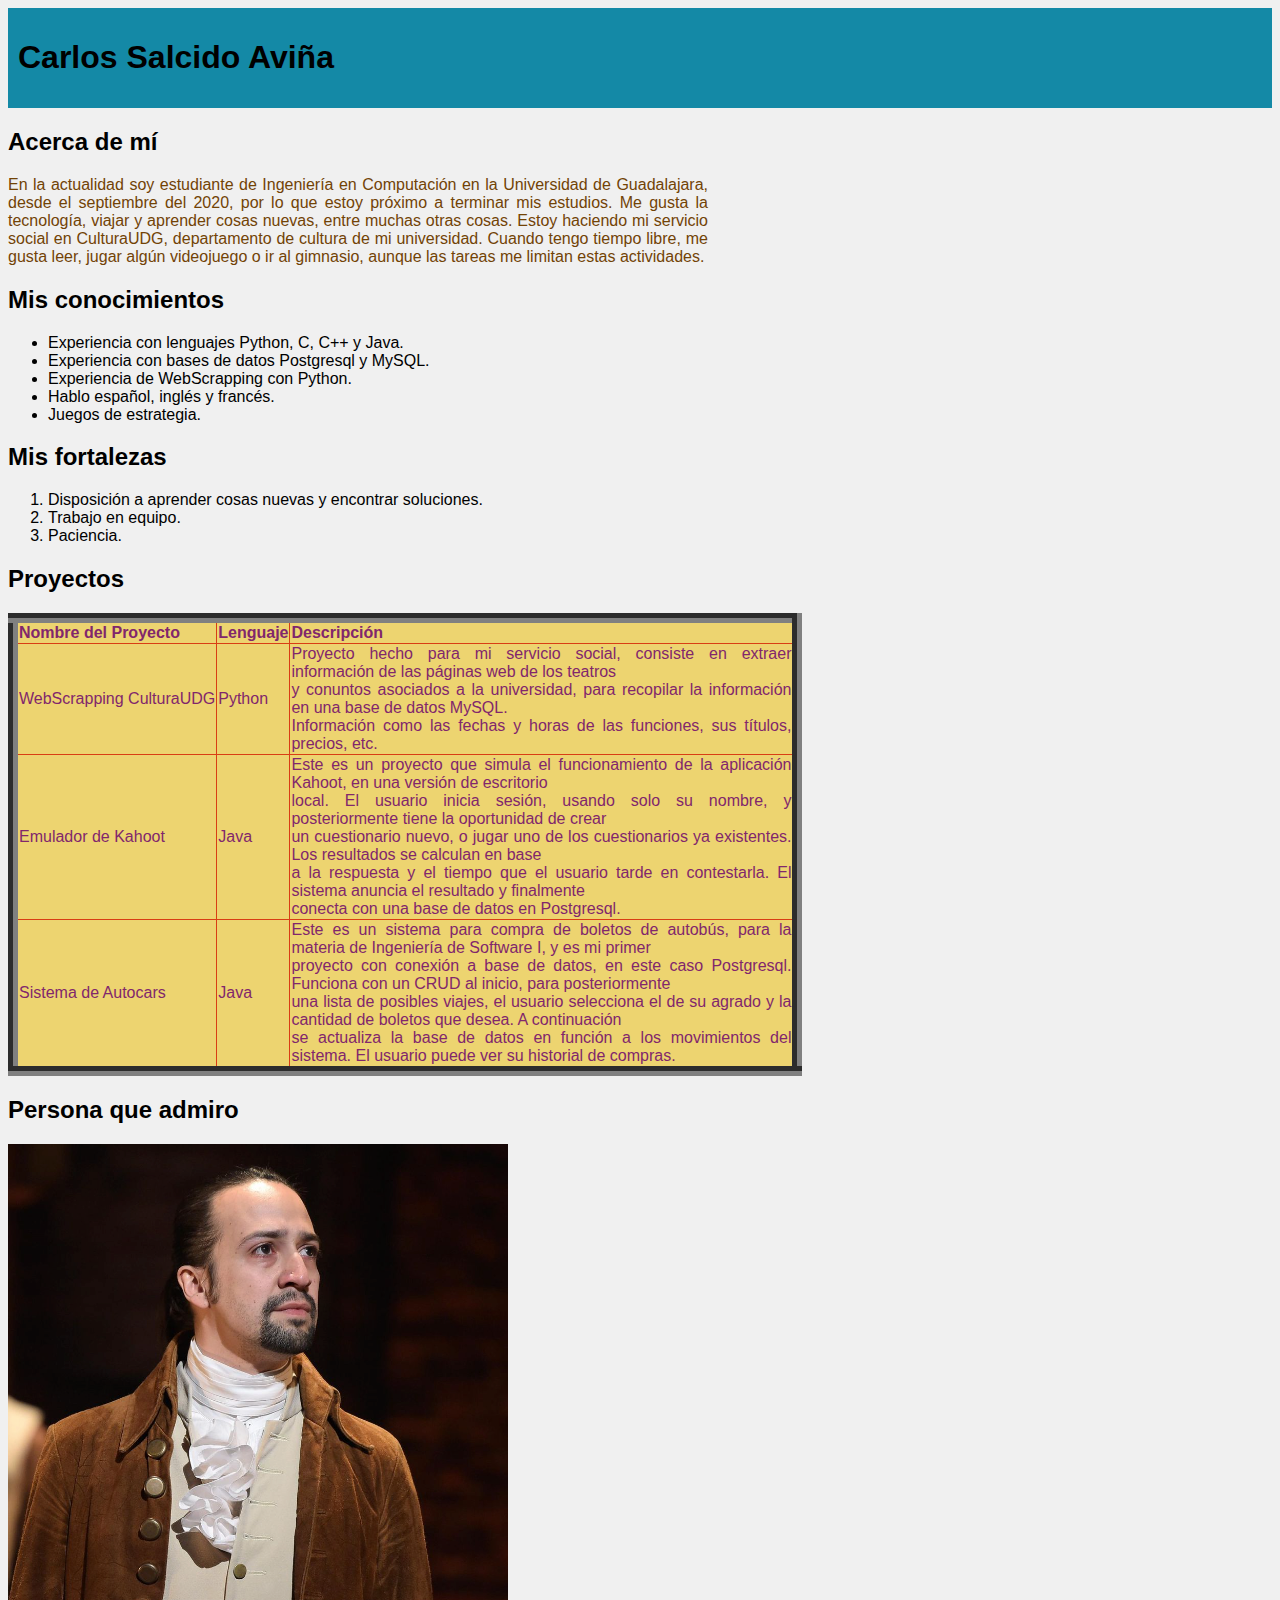
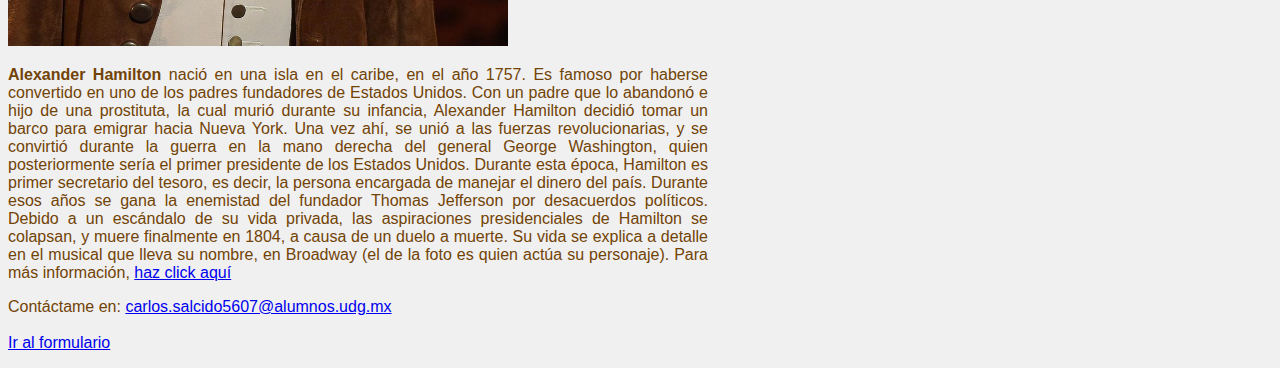
<file: PrácticaHTML_CSS/index.html>
<!DOCTYPE html>
<html lang="es">
    <head>
        <meta charset="UTF-8">
        <title>Carlos Salcido</title>
        <link rel="stylesheet" href="estilos.css"> <!-- Enlace al archivo CSS -->
      </head>
      <body>
        <div class="nav">
        <main>
          <h1>Carlos Salcido Aviña</h1>
        </div>
          <section>
            <h2>Acerca de mí</h2>
            <p>En la actualidad soy estudiante de Ingeniería en Computación en la Universidad de Guadalajara,
                 desde el septiembre del 2020, por lo que estoy próximo a terminar mis estudios. Me gusta la tecnología,
                viajar y aprender cosas nuevas, entre muchas otras cosas. Estoy haciendo mi servicio social en CulturaUDG, 
                departamento de cultura de mi universidad. Cuando tengo tiempo libre, me gusta leer, jugar algún videojuego 
                o ir al gimnasio, aunque las tareas me limitan estas actividades.</p>
          </section>

          <section>
            <h2>Mis conocimientos</h2>
            <ul>
                <li>Experiencia con lenguajes Python, C, C++ y Java.</li>
                <li>Experiencia con bases de datos Postgresql y MySQL.</li>
                <li>Experiencia de WebScrapping con Python.</li>
                <li>Hablo español, inglés y francés.</li>
                <li>Juegos de estrategia.</li>
            </ul>
          </section>

          <section>
            <h2>Mis fortalezas</h2>
            <ol>
                <li>Disposición a aprender cosas nuevas y encontrar soluciones.</li>
                <li>Trabajo en equipo.</li>
                <li>Paciencia.</li>
            </ol>
          </section>

          <section>
            <h2>Proyectos</h2>
            <table border="10">
                <thead>
                  <tr>
                    <th>Nombre del Proyecto</th>
                    <th>Lenguaje</th>
                    <th>Descripción</th>
                  </tr>
                </thead>
                
                <tbody>
                  <tr>
                    <td>WebScrapping CulturaUDG</td>
                    <td>Python</td>
                    <td>Proyecto hecho para mi servicio social, consiste en extraer información de las páginas web de los teatros<br>
                        y conuntos asociados a la universidad, para recopilar la información en una base de datos MySQL.<br>
                         Información como las fechas y horas de las funciones, sus títulos, precios, etc.
                    </td>
                  </tr>
                  <tr>
                    <td>Emulador de Kahoot</td>
                    <td>Java</td>
                    <td>Este es un proyecto que simula el funcionamiento de la aplicación Kahoot, en una versión de escritorio<br>
                        local. El usuario inicia sesión, usando solo su nombre, y posteriormente tiene la oportunidad de crear<br>
                        un cuestionario nuevo, o jugar uno de los cuestionarios ya existentes. Los resultados se calculan en base<br>
                        a la respuesta y el tiempo que el usuario tarde en contestarla. El sistema anuncia el resultado y finalmente<br>
                        conecta con una base de datos en Postgresql.</td>
                  </tr>
                  <tr>
                    <td>Sistema de Autocars</td>
                    <td>Java</td>
                    <td>Este es un sistema para compra de boletos de autobús, para la materia de Ingeniería de Software I, y es mi primer<br>
                    proyecto con conexión a base de datos, en este caso Postgresql. Funciona con un CRUD al inicio, para posteriormente<br>
                    una lista de posibles viajes, el usuario selecciona el de su agrado y la cantidad de boletos que desea. A continuación<br>
                    se actualiza la base de datos en función a los movimientos del sistema. El usuario puede ver su historial de compras.</td>
                  </tr>
                </tbody>
              </table>
          </section>

          <section>
            <h2>Persona que admiro</h2>
            <img src="AlexHamilton.png" alt="Foto de Alexander Hamilton.">
            <p><strong>Alexander Hamilton</strong> nació en una isla en el caribe, en el año 1757. Es famoso por haberse convertido en
            uno de los padres fundadores de Estados Unidos. Con un padre que lo abandonó e hijo de una prostituta, la cual murió durante su infancia,
            Alexander Hamilton decidió tomar un barco para emigrar hacia Nueva York. Una vez ahí, se unió a las fuerzas revolucionarias, y se convirtió durante
            la guerra en la mano derecha del general George Washington, quien posteriormente sería el primer presidente de los Estados Unidos.
            Durante esta época, Hamilton es primer secretario del tesoro, es decir, la persona encargada de manejar el dinero del país. Durante esos años se 
            gana la enemistad del fundador Thomas Jefferson por desacuerdos políticos. Debido a un escándalo de su vida privada, las aspiraciones presidenciales 
            de Hamilton se colapsan, y muere finalmente en 1804, a causa de un duelo a muerte. Su vida se explica a detalle en el musical que lleva su nombre, en 
            Broadway (el de la foto es quien actúa su personaje). Para más información, <a href="https://es.wikipedia.org/wiki/Alexander_Hamilton">haz click aquí</a></p>
          </section>

        </main>
        <footer>
            <p>
              Contáctame en: <a href="mailto:carlos.salcido5607@alumnos.udg.mx">carlos.salcido5607@alumnos.udg.mx<br><br></a>
              <a href="formulario.html">Ir al formulario</a> 
            </p>
          </footer>
      </body>
    </html>
</file>
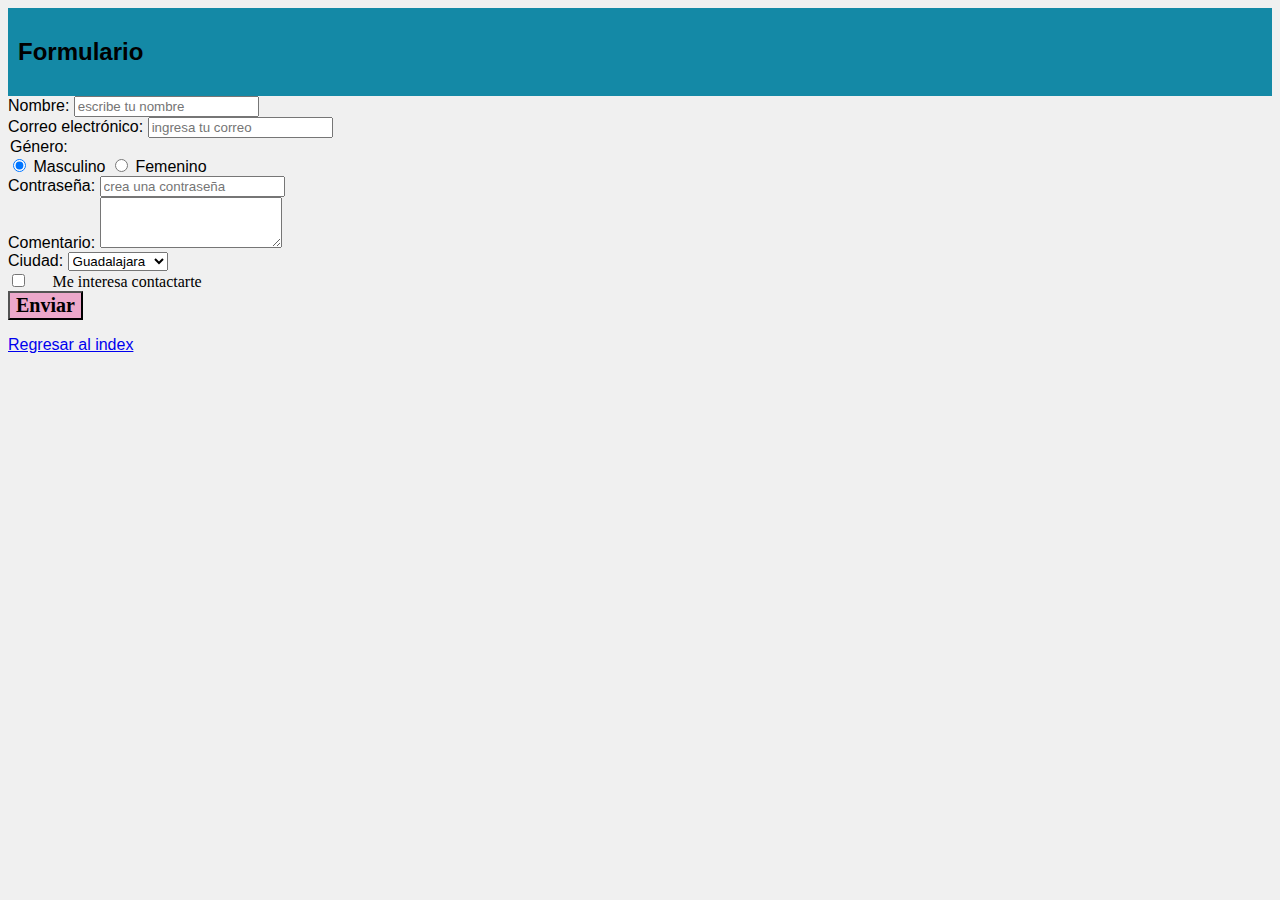
<file: PrácticaHTML_CSS/formulario.html>
<!DOCTYPE html>
<html lang="es">
<head>
  <meta charset="UTF-8">
  <title>Contacto</title>
  <link rel="stylesheet" href="estilos.css"> <!-- Enlace al archivo CSS -->
</head>

<body>
  <div class="nav">
  <main>
      <form action="formulario.html" method="get">
      <h2>Formulario</h2>
      </div>
        <label for="nombre">
          Nombre: <input type="text" id="nombre" name="nombre" placeholder="escribe tu nombre" required>
        </label>
        <br>
        <label for="correo">
          Correo electrónico: <input type="mail" id="correo" name="correo" placeholder="ingresa tu correo" required>
        </label>
        <br>
        <legend>Género:</legend>
            <label><input id="masculino" type="radio" name="masc-fem" value="masculino" checked> Masculino</label>
            <label><input id="femenino" type="radio" name="masc-fem" value="femenino"> Femenino</label>
        <br>
        <label for="contrasena">
          Contraseña: <input type="password" id="contrasena" name="contrasena" placeholder="crea una contraseña" required>
        </label>
        <br>
        <label for="comentario">
          Comentario: <textarea type="text area" id="comentario" name="comentario" rows="3" cols="20"></textarea>
        </label>
        <br>
        <label for="ciudad">Ciudad:
          <select id="ciudad" name="ciudad" required>
            <option value="Guadalajara">Guadalajara</option>
            <option value="Zapopan">Zapopan</option>
            <option value="Tonalá">Tonalá</option>
            <option value="Tlaquepaque">Tlaquepaque</option>
            <option value="París">París</option>
            <option value="Nueva York">Nueva York</option>
            <option value="Otro">Otro</option>
          </select>
        </label>
        <br>
        <input id="contacto" type="checkbox" name="contacto" value="contacto"> <label for="contacto">Me interesa contactarte</label>
        <br>
        <button type="submit">Enviar</button>
      </form>
  </main>
</body>

<footer>
  <p>
    <a href="index.html">Regresar al index</a> 
  </p>
</footer>
</html>
</file>
<file: PrácticaHTML_CSS/estilos.css>
/* estilos.css */

body {
    font-family: Arial, sans-serif;
    background-color: #f0f0f0;
  }
  
  .nav {
    background-color: #1489a6;
    padding: 10px;
  }
  
p{
    text-align:justify;
    color:rgb(114, 67, 6);
    width: 700px;
}

th, td{
    text-align:justify;
    color:rgb(129, 39, 108);
    max-width: 500px;
    border: 1px solid #d93e14; /* Añadir un borde entre*/
}
table {
    background-color: rgb(237, 212, 112); /* Cambia el color de fondo */
    border-collapse: collapse;
}

#contacto + label{
    font-family:'Times New Roman', serif;
    margin: 20px;
}

button{
    font-family:fantasy;
    background-color: rgb(236, 168, 203);
    font-weight: bold;
    font-size: 20px;
}
</file>
